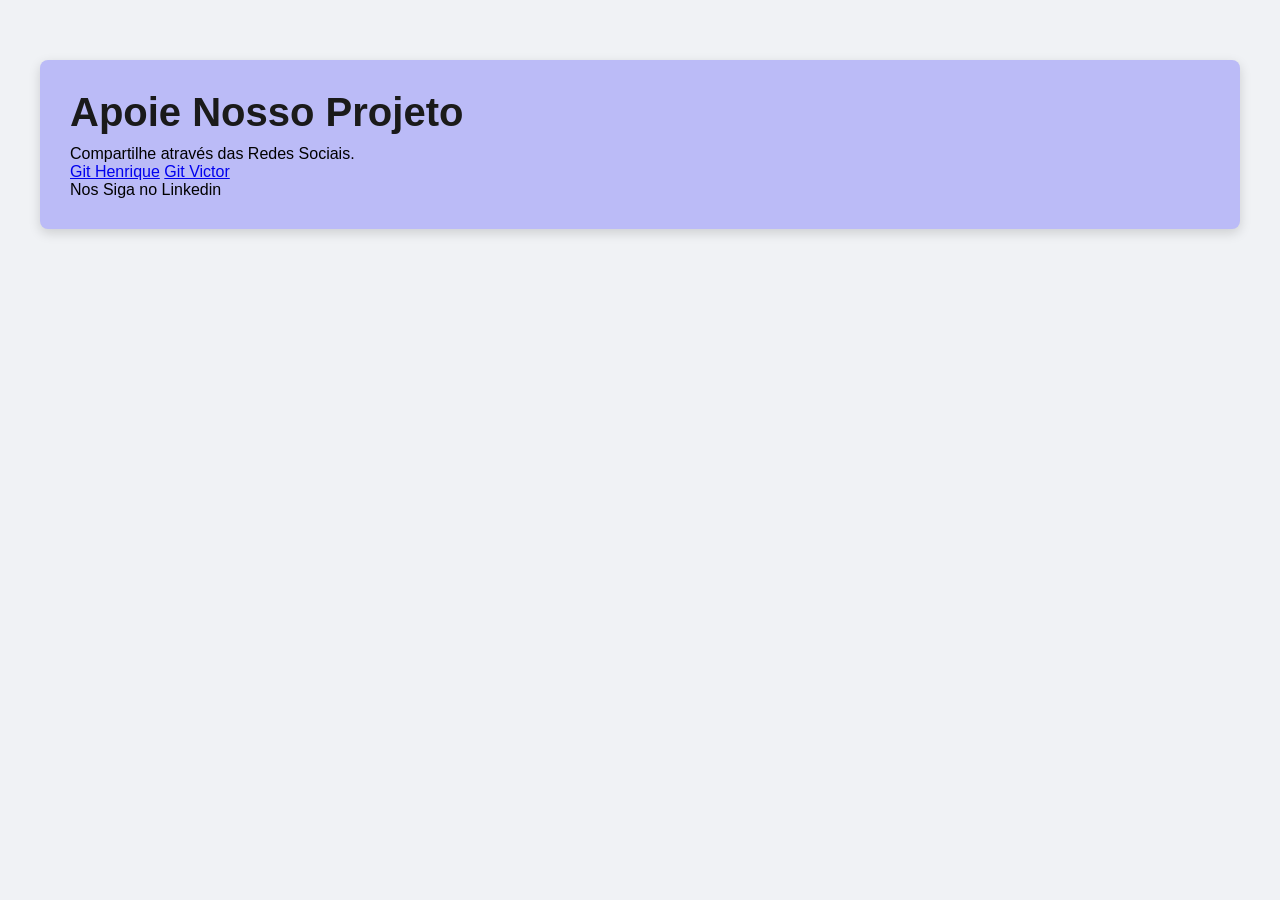
<file: nosapoie.html>
<!DOCTYPE html>
<html lang="pt-BR">
<head>
    <meta charset="UTF-8">
    <meta name="viewport" content="width=device-width, initial-scale=1.0">
    <title>AirVision  - Contribua com nosso Projeto</title>
    <link rel="stylesheet" href="style.css">
</head>
<body>

    <main class="conteudo-principal">
        <h1>Apoie Nosso Projeto</h1>
        <p>Compartilhe através das Redes Sociais.</p>
        <a href="https://github.com/Riquee05"> Git Henrique</a> 
        <a href="https://github.com/VictorDiego32">Git Victor</a>
        <p>Nos Siga no Linkedin</p>
    </main>

</body>
</html>
</file>
<file: style.css>
/* 1. RESET GLOBAL (Sempre no início do arquivo) */
* {
    margin: 0;
    padding: 0;
    box-sizing: border-box;
}

/* 2. ESTILO DA ESTRUTURA BASE (Opcional, deixa o fundo do site mais moderno) */
body {
    background-color: #f0f2f5;
    font-family: Arial, sans-serif;
    padding: 20px;
}

/* 3. CONTEÚDO PRINCIPAL (Nome corrigido para bater com o HTML) */
.conteudo-principal {
    max-width: 1200px;
    margin: 40px auto;
    padding: 30px;
    background-color: #bbbbf7; /* O tom azulado que vocês escolheram */
    border-radius: 8px;
    box-shadow: 0 4px 12px rgba(0, 0, 0, 0.15);
}

/* Estilização dos títulos internos */
.conteudo-principal h1 {
    color: #1a1a1a;
    font-size: 2.5rem;
    margin-bottom: 10px;
}

.conteudo-principal h2 {
    color: #4a4a4a;
    font-size: 1.2rem;
    font-weight: normal;
    margin-bottom: 25px;
}

/* 4. JANELA DE DADOS (Tabela do Pandas) */
.container-tabela {
    margin-top: 25px;
    border-radius: 6px;
    overflow: hidden; /* Garante que os cantos arredondados apareçam */
    box-shadow: 0 2px 8px rgba(0,0,0,0.08);
}

.janela-dados {
    width: 100%;
    height: 400px; 
    border: none;  
    background-color: #ffffff;
    display: block; /* Remove micro-espaçamentos fantasmas na parte inferior */
}

/* 5. SEÇÃO QUEM SOMOS E LINKS (Conteúdos secundários estruturados) */
.quem-somos {
    max-width: 1200px;
    margin: 20px auto;
    padding: 20px;
    background-color: #ffffff;
    border-radius: 8px;
    border-left: 5px solid #bbbbf7; /* Detalhe visual com a cor principal */
}

.quem-somos p {
    color: #555555;
    line-height: 1.6;
}

.navegacao-apoio {
    max-width: 1200px;
    margin: 20px auto;
    text-align: center;
}

/* Estilização do link transformado em botão */
.navegacao-apoio a {
    display: inline-block;
    padding: 12px 24px;
    background-color: #1a1a1a;
    color: #ffffff;
    text-decoration: none;
    border-radius: 4px;
    font-weight: bold;
    transition: background 0.3s ease;
}

/* Efeito ao passar o mouse no botão */
.navegacao-apoio a:hover {
    background-color: #444444;
}
</file>
